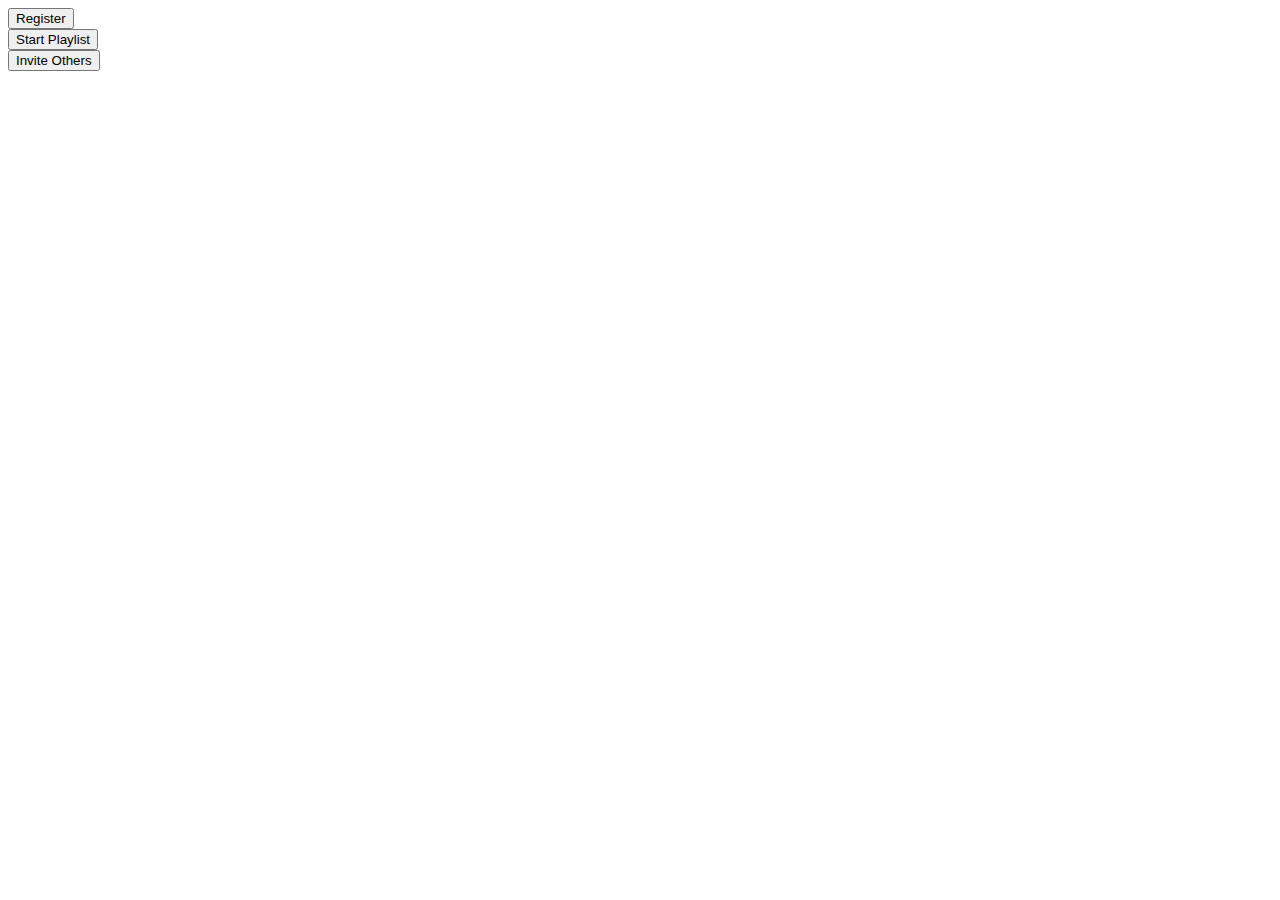
<file: home.html>
<!DOCTYPE html>
<html>
	<head>
		<script src="//ajax.googleapis.com/ajax/libs/jquery/1.11.1/jquery.min.js"></script>
		<meta charset="UTF-8">
		<title>Krewe Captain Menu</title>
		<meta name="description" content="This page will help our Krewe Captains spread the word about frank 2015 and help encourage social change.
		<style type="text/css"></style>
	</head>
	<body>
		<button id="register">Register</button><br />
		<button id="play">Start Playlist</button><br />
		<button id="send">Invite Others</button>
		
		<script>
			$(document).ready(function() {
				$("#register").click(function() {
					var win = window.open('http://www.eventbrite.com', '_blank');
					if(win) {
						win.focus();
					} else {
						alert("Please disable popup blocker for this site.");
					}
				});

				$('#play').click(function(e) {
					var win = window.open(window.location.pathname, '_blank');
					if(!win) {
						alert("Please disable popup blocker for this site.");
						return;
					} else
						window.location.href = 'frankplaylist.html', '_blank';
				});
				
				$('#send').click(function() {
					window.location.href = 'invite.php';
				});
			});
		</script>
	</body>
</html>
</file>
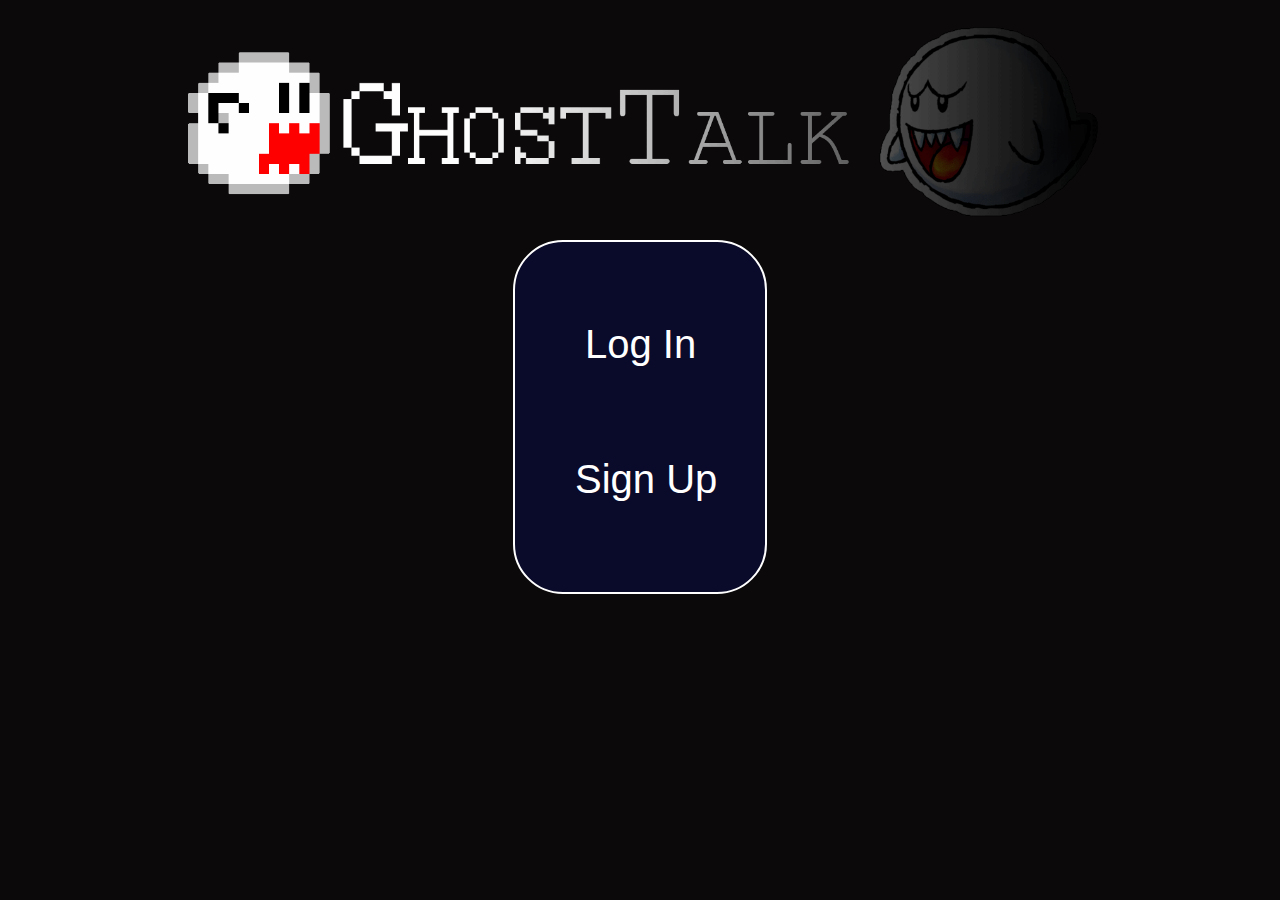
<file: login.html>
<!DOCTYPE html>
<html>
	<head>
		<title>Sign in page</title>
		<link rel='stylesheet' href='SignIn.css'/>
		<link rel="shortcut icon" type="image/x-icon" href="favicon.ico" />
		<script src="http://ajax.googleapis.com/ajax/libs/jquery/1.10.2/jquery.min.js"></script>
		<script>
			$(document).ready(function(){
				$(".btn1").click(function(){
					$(".btn1").fadeOut();
					$("#butt").remove();
				});
				$(".btn1").click(function(){
					$("form").fadeIn(1000);
				});
			});
		</script>
	</head>
	<body>
		<div>
			<center><img id="logo" src="logo.gif"></center>
		</div>
		<div id="buttons">
			<div id="login">
				<div id="butt">
					<a href="#" class="btn1">Log In</a>
				</div>
				<form id="loginform" style="display:none">
					<div id="errormessage"></div>
					<input type="hidden" name="timezone" id="timezone"/>
					<label for="Username" style="color:white; font-size:15px">Username </label> <input type="text" name="Username" id="Username" class="login" maxlength="15">
					<label for="Password" style="color:white; font-size:15px;">Password </label> <input type="password" name="Password" id="Password" class="login">
					<button type="Submit" name="Login" class="btn2">Login</button>
				</form>
			</div>
			<div id="signup">
				<a href="signup.php">Sign Up</a>
			</div>
		</div>
		<script>
			$(document).ready(function() {
				$('#timezone').val(String((new Date().getTimezoneOffset())/60));
				
				$("#loginform").submit(function(e) {
					e.preventDefault();
					
					$('#errormessage').empty();
					
					$.ajax({
						url		: "validate_login.php",
						data	: $('#loginform').serialize(),
						dataType: 'json',
						type	: 'POST'
					})
					
					.done(function(message) {
						if(message == 'true')
							window.location.replace("index.php");
						else {
							$('#errormessage').append("<p>"+message+"</p>");
						}
					})
				});
			});
		</script>
	</body>
</html>
</file>
<file: SignIn.css>
body {
	overflow: hidden;
	background-color: #0C090A;
}

form {
	margin: 25px auto;
}

p {
	font-size: 11px;
	color: red;
	margin-bottom: -10px;
	font-family: Helvetica;
}

.login {
	border-radius: 10px;
	margin-top: 10px;
	text-indent: 10px;
}

#buttons {
	height: 350px;
	width: 250px;
	margin: auto;
	font-size: 40px;
	font-family: Helvetica;
	border: 2px solid white;
	border-radius: 50px;
	position: relative;
	background-color: #0A0A2A;
}

a {
    color:white;
    text-decoration:none;
}

#btn1 {
    color:black;   
}

#signup {
	position: absolute;
	margin-top: 215px;
	padding-left: 60px;
}

#login {
    margin-left: auto;
    margin-right: auto;
    text-align: center;
    position: absolute;
}

#logo {
	width: 75%;
}

#butt {
	margin-top: 80px;
	padding-left: 70px;
}

.btn2 {
	padding: 2px 15px;
	border: solid 1px #004F72;
	-webkit-border-radius: 15px;
	-moz-border-radius: 15px;
	border-radius: 15px;
	font: 17px Helvetica, sans-serif;
	font-weight: bold;
	color: #ffffff;
	background: #2f4f4f;
	-webkit-box-shadow: 0px 0px 2px #bababa, inset 0px 0px 3px #ffffff;
	-moz-box-shadow: 0px 0px 2px #bababa, inset 0px 0px 3px #ffffff;
	box-shadow: 0px 0px 2px #bababa, inset 0px 0px 3px #ffffff;
}
</file>
